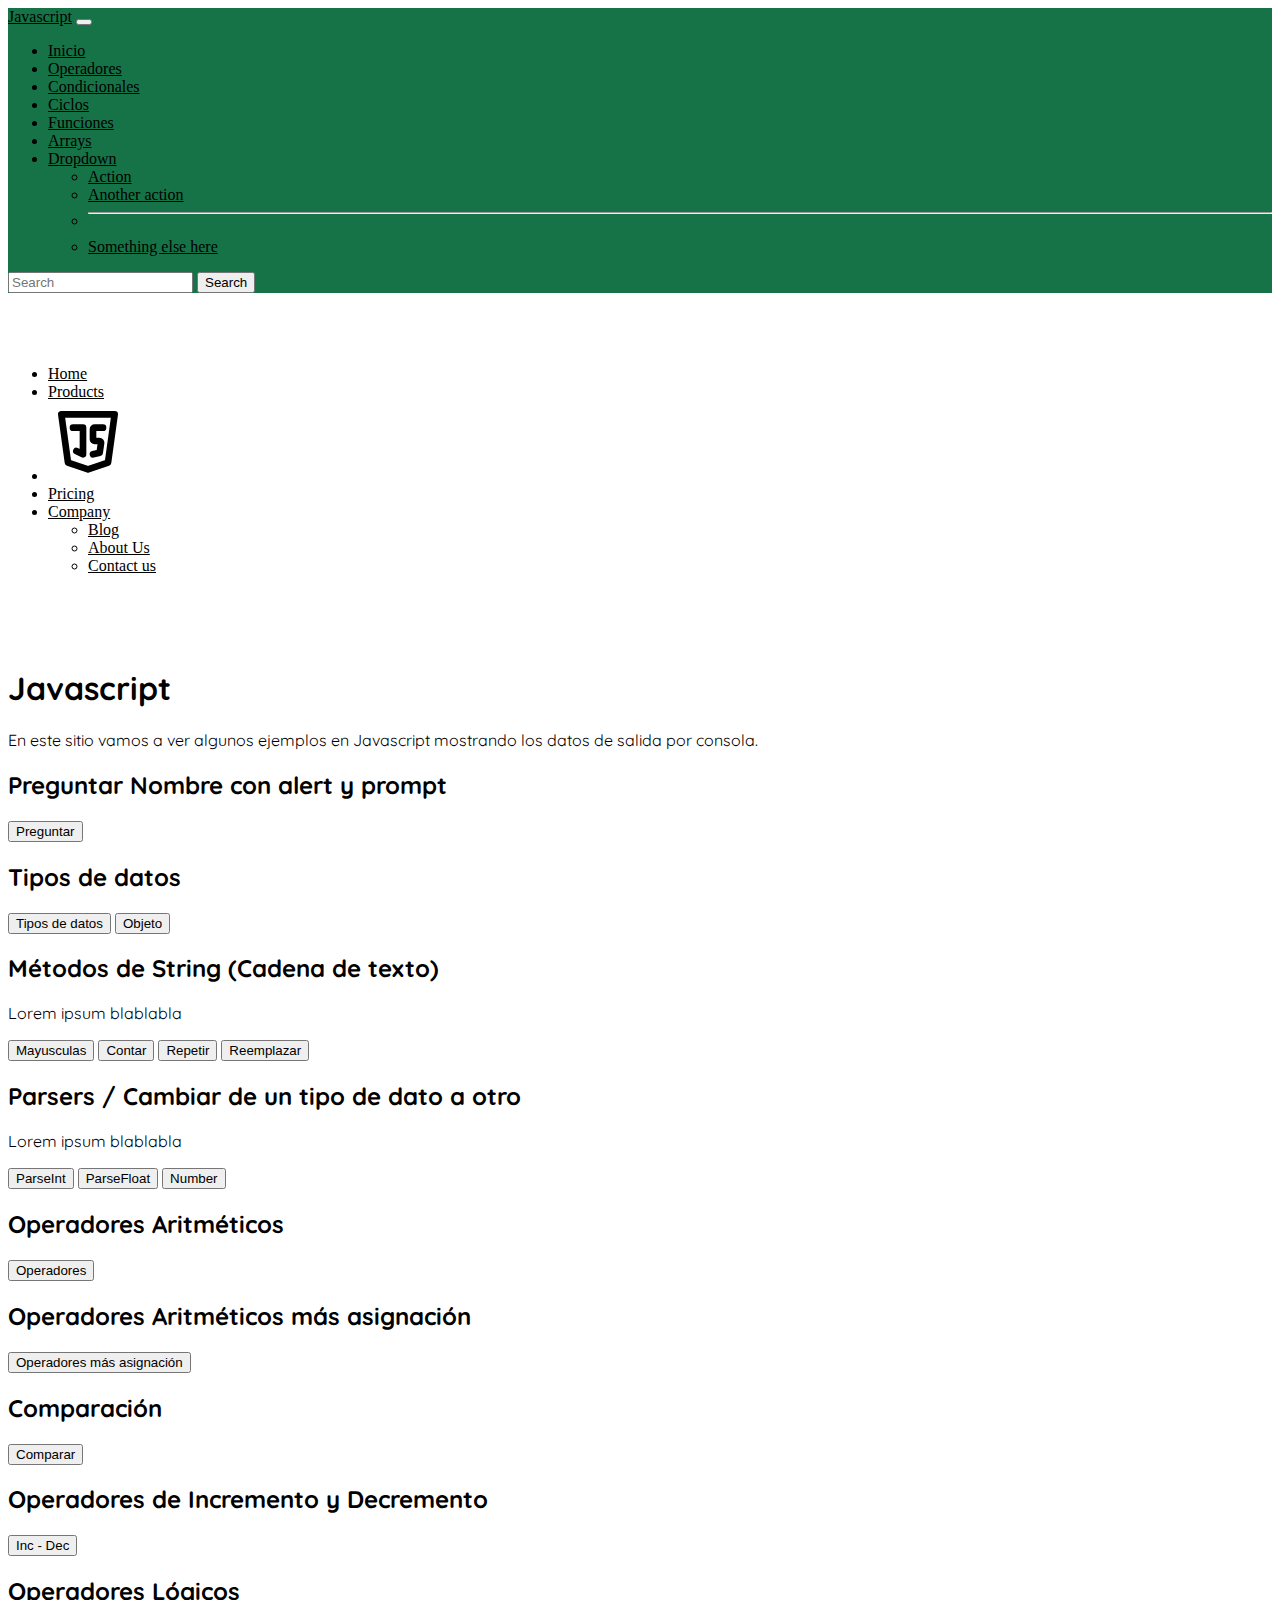
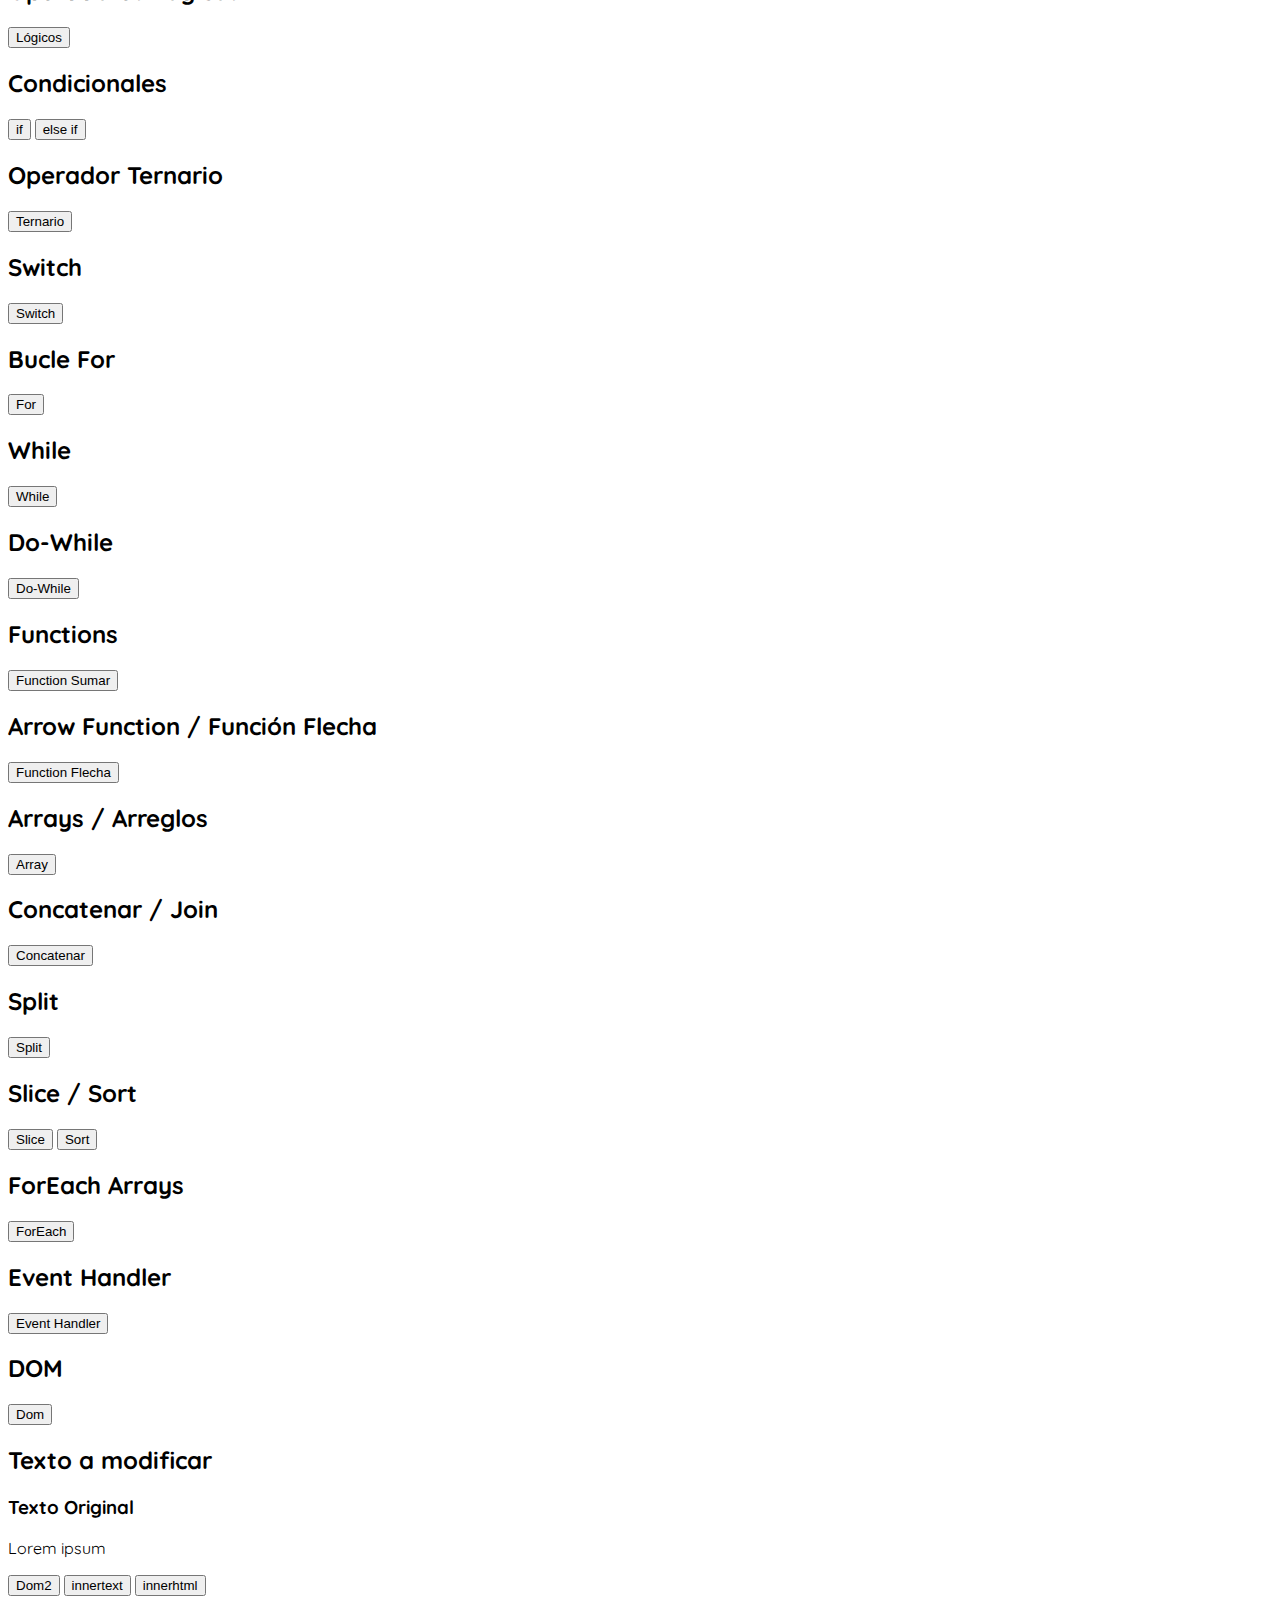
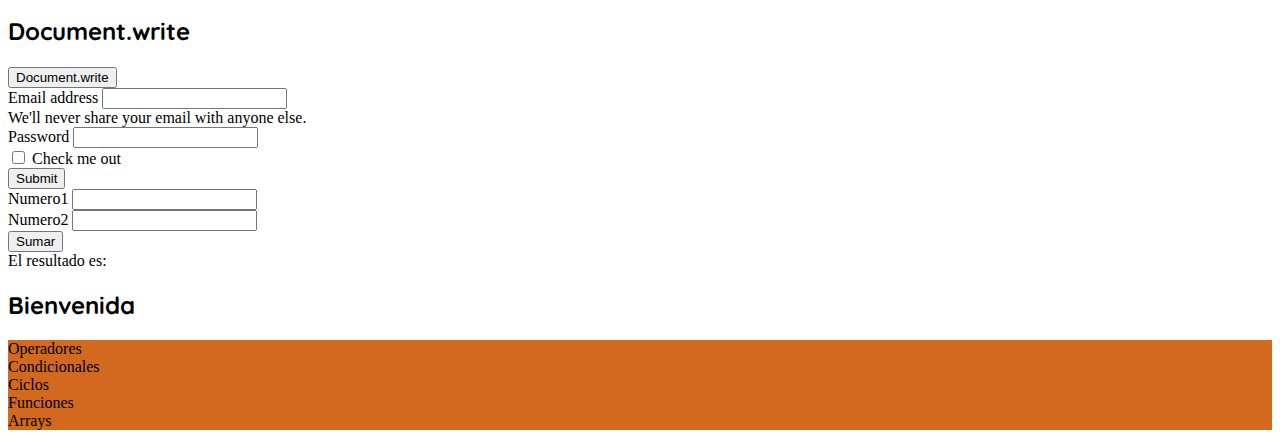
<file: index.html>
<!DOCTYPE html>
<html lang="es" data-bs-theme="dark">
<head>
  <meta charset="UTF-8">
  <meta name="viewport" content="width=device-width, initial-scale=1.0">
  <title>Javascript2</title>
  <link href="https://cdn.jsdelivr.net/npm/bootstrap@5.3.2/dist/css/bootstrap.min.css" rel="stylesheet" integrity="sha384-T3c6CoIi6uLrA9TneNEoa7RxnatzjcDSCmG1MXxSR1GAsXEV/Dwwykc2MPK8M2HN" crossorigin="anonymous">
  <link rel="stylesheet" href="assets/css/custom.css">
</head>
<body>

  <!-- Inicio Navbar -->

  <nav class="navbar fixed-top navbar-expand-lg" style="background-color: #157347;">
    <div class="container-fluid">
      <a class="navbar-brand" href="#">Javascript</a>
      <button class="navbar-toggler" type="button" data-bs-toggle="collapse" data-bs-target="#navbarSupportedContent" aria-controls="navbarSupportedContent" aria-expanded="false" aria-label="Toggle navigation">
        <span class="navbar-toggler-icon"></span>
      </button>
      <div class="collapse navbar-collapse" id="navbarSupportedContent">
        <ul class="navbar-nav me-auto mb-2 mb-lg-0">
          <li class="nav-item">
            <a class="nav-link active" aria-current="page" href="#">Inicio</a>
          </li>
          <li class="nav-item">
            <a class="nav-link" href="#operadores">Operadores</a>
          </li>
          <li class="nav-item">
            <a class="nav-link" href="#cond">Condicionales</a>
          </li>
          <li class="nav-item">
            <a class="nav-link" href="#ciclos">Ciclos</a>
          </li>
          <li class="nav-item">
            <a class="nav-link" href="#funciones">Funciones</a>
          </li>
          <li class="nav-item">
            <a class="nav-link" href="#arr">Arrays</a>
          </li>
          <li class="nav-item dropdown">
            <a class="nav-link dropdown-toggle" href="#" role="button" data-bs-toggle="dropdown" aria-expanded="false">
              Dropdown
            </a>
            <ul class="dropdown-menu">
              <li><a class="dropdown-item" href="#">Action</a></li>
              <li><a class="dropdown-item" href="#">Another action</a></li>
              <li><hr class="dropdown-divider"></li>
              <li><a class="dropdown-item" href="#">Something else here</a></li>
            </ul>
          </li>
        </ul>
        <form class="d-flex" role="search">
          <input class="form-control me-2" type="search" placeholder="Search" aria-label="Search">
          <button class="btn btn-outline-success" type="submit">Search</button>
        </form>
      </div>
    </div>
  </nav>
  <div style="height: 56px;"></div>
  <nav class="navbar navbar-expand-lg navbar-dark p-3 bg-success" id="headerNav">
    <div class="container-fluid">
      <div class=" collapse navbar-collapse" id="navbarNavDropdown">
        <ul class="navbar-nav mx-auto ">
          <li class="nav-item">
            <a class="nav-link mx-2 active" aria-current="page" href="#">Home</a>
          </li>
          <li class="nav-item">
            <a class="nav-link mx-2" href="#">Products</a>
          </li>
          <li class="nav-item d-none d-lg-block">
            <a class="nav-link mx-2" href="#">
              <img src="./assets/img/brand-javascript.svg" alt="logo javascript" style="height: 80px;"/>
            </a>
          </li>
          <li class="nav-item">
            <a class="nav-link mx-2" href="#">Pricing</a>
          </li>
          <li class="nav-item dropdown">
            <a class="nav-link mx-2 dropdown-toggle" href="#" id="navbarDropdownMenuLink" role="button" data-bs-toggle="dropdown" aria-expanded="false">
              Company
            </a>
            <ul class="dropdown-menu" aria-labelledby="navbarDropdownMenuLink">
              <li><a class="dropdown-item" href="#">Blog</a></li>
              <li><a class="dropdown-item" href="#">About Us</a></li>
              <li><a class="dropdown-item" href="#">Contact us</a></li>
            </ul>
          </li>
        </ul>
      </div>
    </div>
  </nav>

  <!-- Fin Navbar -->

  <div style="height: 56px;"></div>
  
  <section class="border border-success m-5 p-2 text-center">
    <h1 class="mb-4">Javascript</h1>
    <p class="h5 px-5">
      En este sitio vamos a ver algunos ejemplos en Javascript mostrando los datos de salida por consola.
    </p>
  </section>

  <section class="bg-primary-subtle border border-primary rounded-5 m-4 pt-2 pb-3 col-10 mx-auto text-center">
    <h2 class="mb-4">Preguntar Nombre con alert y prompt</h2>
    <button class="btn btn-primary" onclick="preguntarNombre()">Preguntar</button>
  </section>

  <section class="bg-primary-subtle border border-primary rounded-5 m-4 pt-2 pb-3 col-10 mx-auto text-center">
    <h2 class="mb-4">Tipos de datos</h2>
    <button class="btn btn-primary" onclick="noHaceNada()">Tipos de datos</button>
    <button class="btn btn-primary" onclick="tipoDatos()">Objeto</button>
  </section>

  <section class="bg-primary-subtle border border-primary rounded-5 m-4 pt-2 pb-3 col-10 mx-auto text-center">
    <h2 class="mb-4">Métodos de String (Cadena de texto)</h2>
    <p id="struno">Lorem ipsum blablabla</p>
    <button class="btn btn-primary" onclick="may()">Mayusculas</button>
    <button class="btn btn-primary" onclick="contar()">Contar</button>
    <button class="btn btn-primary" onclick="repetir()">Repetir</button>
    <button class="btn btn-primary" onclick="reemplazar()">Reemplazar</button>
  </section>

  <section class="bg-primary-subtle border border-primary m-4 pt-2 pb-3 col-10 mx-auto text-center">
    <h2 class="mb-4">Parsers / Cambiar de un tipo de dato a otro</h2>
    <p id="struno">Lorem ipsum blablabla</p>
    <button class="btn btn-primary" onclick="parint()">ParseInt</button>
    <button class="btn btn-primary" onclick="parFloat()">ParseFloat</button>
    <button class="btn btn-primary" onclick="numb()">Number</button>
  </section>

  <section id="operadores" class="bg-success-subtle border border-success m-4 pt-2 pb-3 col-10 mx-auto text-center">
    <h2 class="mb-4">Operadores Aritméticos</h2>
    <button class="btn btn-outline-success" onclick="oper()">Operadores</button>
  </section>

  <section class="bg-success-subtle border border-success rounded-5 m-4 pt-2 pb-3 col-10 mx-auto text-center">
    <h2 class="mb-4">Operadores Aritméticos más asignación</h2>
    <button class="btn btn-outline-success" onclick="opesig()">Operadores más asignación</button>
  </section>

  <section class="bg-success-subtle border border-success m-4 pt-2 pb-3 col-10 mx-auto text-center">
    <h2 class="mb-4">Comparación</h2>
    <button class="btn btn-outline-success" onclick="compar()">Comparar</button>
  </section>
  
  <section class="bg-success-subtle border border-success rounded-5 m-4 pt-2 pb-3 col-10 mx-auto text-center">
    <h2 class="mb-4">Operadores de Incremento y Decremento</h2>
    <button class="btn btn-outline-success" onclick="incdec()">Inc - Dec</button>
  </section>

  <section class="bg-success-subtle border border-success m-4 pt-2 pb-3 col-10 mx-auto text-center">
    <h2 id="cond" class="mb-4">Operadores Lógicos</h2>
    <button class="btn btn-outline-success" onclick="logic()">Lógicos</button>
  </section>

  <section class="border border-warning rounded-5 m-4 pt-2 pb-3 col-10 mx-auto text-center">
    <h2 class="mb-4">Condicionales</h2>
    <button class="btn btn-outline-warning" onclick="cond()">if</button>
    <button class="btn btn-outline-warning" onclick="cond2()">else if</button>
  </section>

  <section class="border border-warning m-4 pt-2 pb-3 col-10 mx-auto text-center">
    <h2 class="mb-4">Operador Ternario</h2>
    <button class="btn btn-outline-warning" onclick="tern()">Ternario</button>
  </section>

  <section class="border border-warning rounded-5 m-4 pt-2 pb-3 col-10 mx-auto text-center">
    <h2 id="ciclos" class="mb-4">Switch</h2>
    <button class="btn btn-outline-warning" onclick="switc()">Switch</button>
  </section>

  <section class="bg-primary-subtle border border-primary rounded-5 m-4 pt-2 pb-3 col-10 mx-auto text-center">
    <h2 class="mb-4">Bucle For</h2>
    <button class="btn btn-primary" onclick="fo()">For</button>
  </section>

  <section class="bg-primary-subtle border border-primary m-4 pt-2 pb-3 col-10 mx-auto text-center">
    <h2 class="mb-4">While</h2>
    <button class="btn btn-primary" onclick="wh()">While</button>
  </section>

  <section class="bg-primary-subtle border border-primary rounded-5 m-4 pt-2 pb-3 col-10 mx-auto text-center">
    <h2 id="funciones" class="mb-4">Do-While</h2>
    <button class="btn btn-primary" onclick="dwh()">Do-While</button>
  </section>

  <section class="bg-warning-subtle border border-warning m-4 pt-2 pb-3 col-10 mx-auto text-center">
    <h2 class="mb-4">Functions</h2>
    <button class="btn btn-outline-warning" onclick="fnc()">Function Sumar</button>
  </section>

  <section class="bg-warning-subtle border border-warning m-4 pt-2 pb-3 col-10 mx-auto text-center">
    <h2 id="arr" class="mb-4">Arrow Function / Función Flecha</h2>
    <button class="btn btn-outline-warning" onclick="arrowF()">Function Flecha</button>
  </section>

  <section class="bg-success-subtle border border-success rounded-5 m-4 pt-2 pb-3 col-10 mx-auto text-center">
    <h2 class="mb-4">Arrays / Arreglos</h2>
    <button class="btn btn-success" onclick="arra()">Array</button>
  </section>

  <section class="bg-success-subtle border border-success m-4 pt-2 pb-3 col-10 mx-auto text-center">
    <h2 class="mb-4">Concatenar / Join</h2>
    <button class="btn btn-success" onclick="conc()">Concatenar</button>
  </section>

  <section class="bg-success-subtle border border-success rounded-5 m-4 pt-2 pb-3 col-10 mx-auto text-center">
    <h2 class="mb-4">Split</h2>
    <button class="btn btn-success" onclick="spl()">Split</button>
  </section>

  <section class="bg-success-subtle border border-success m-4 pt-2 pb-3 col-10 mx-auto text-center">
    <h2 class="mb-4">Slice / Sort</h2>
    <button class="btn btn-success" onclick="slc()">Slice</button>
    <button class="btn btn-success" onclick="sor()">Sort</button>
  </section>

  <section class="bg-success-subtle border border-success m-4 pt-2 pb-3 col-10 mx-auto text-center">
    <h2 class="mb-4">ForEach Arrays</h2>
    <button class="btn btn-success" onclick="foreac()">ForEach</button>
  </section>

  <section class="bg-primary-subtle border border-primary rounded-5 m-4 pt-2 pb-3 col-10 mx-auto text-center">
    <h2 class="mb-4">Event Handler</h2>
    <button id="evhand" class="btn btn-primary">Event Handler</button>
  </section>

  <section class="bg-primary-subtle border border-primary rounded-5 m-4 pt-2 pb-3 col-10 mx-auto text-center">
    <h2 id="domid" class="mb-4">DOM</h2>
    <button class="btn btn-primary" onclick="domtest()">Dom</button>
  </section>

  <section class="bg-primary-subtle border border-primary rounded-5 m-4 pt-2 pb-3 col-10 mx-auto text-center">
    <h2 id="domcre" class="mb-4">Texto a modificar</h2>
    <h3 id="htres">Texto Original</h3>
    <div id = divcuatro>
      <p>Lorem ipsum</p>
    </div>
    <button class="btn btn-primary" onclick="domcreate()">Dom2</button>
    <button class="btn btn-primary" onclick="dominnertext()">innertext</button>
    <button class="btn btn-primary" onclick="dominnerhtml()">innerhtml</button>
  </section>
  
  <section class="bg-primary-subtle border border-primary rounded-5 m-4 pt-2 pb-3 col-10 mx-auto text-center">
    <h2 class="mb-4">Document.write</h2>
    <button class="btn btn-primary" onclick="docwrite()">Document.write</button>
  </section>

  <form class="col-8 mx-auto border border-primary rounded-5 p-3 m-3">
    <div class="mb-3">
      <label for="exampleInputEmail1" class="form-label">Email address</label>
      <input type="email" class="form-control" id="exampleInputEmail1" aria-describedby="emailHelp">
      <div id="emailHelp" class="form-text">We'll never share your email with anyone else.</div>
    </div>
    <div class="mb-3">
      <label for="exampleInputPassword1" class="form-label">Password</label>
      <input type="password" class="form-control" id="exampleInputPassword1">
    </div>
    <div class="mb-3 form-check">
      <input type="checkbox" class="form-check-input" id="exampleCheck1">
      <label class="form-check-label" for="exampleCheck1">Check me out</label>
    </div>
    <button type="button" onclick="extraer()" class="btn btn-primary">Submit</button>
  </form>

  <form class="col-8 mx-auto border border-primary rounded-5 p-3 m-3">
    <div class="mb-3">
      <label for="nro1" class="form-label">Numero1</label>
      <input type="number" class="form-control" id="nro1">
    </div>
    <div class="mb-3">
      <label for="nro2" class="form-label">Numero2</label>
      <input type="number" class="form-control" id="nro2">
    </div>
    <button type="button" onclick="calcular()" class="btn btn-primary">Sumar</button>

    <div>El resultado es: 
      <span id="resultado">
        
      </span>
    </div> 

  </form>

  <section class="bg-primary-subtle border border-primary rounded-5 m-4 pt-2 pb-3 col-10 mx-auto text-center">
    <h2 class="mb-4">Bienvenida</h2>
    <p id="parBienvenida">

    </p>
  </section>


  <!-- Footer -->
  <footer class="border border-success" style="background-color: chocolate;">
    <div class="row d-flex text-center fondo-footer text-light py-2 px-4 gap-2">
      <div class="col align-self-center mx-auto btn btn-success">
        Operadores
      </div>
      <div class="col align-self-center mx-auto btn btn-success">
        Condicionales
      </div>
      <div class="col align-self-center mx-auto btn btn-success">
        Ciclos
      </div>
      <div class="col align-self-center mx-auto btn btn-success">
        Funciones
      </div>
      <div class="col align-self-center mx-auto btn btn-success">
        Arrays
      </div>
    </div>
  </footer>

  <script src="assets/js/script.js"></script>
  <script src="https://cdn.jsdelivr.net/npm/bootstrap@5.3.2/dist/js/bootstrap.bundle.min.js" integrity="sha384-C6RzsynM9kWDrMNeT87bh95OGNyZPhcTNXj1NW7RuBCsyN/o0jlpcV8Qyq46cDfL" crossorigin="anonymous"></script>
</body>
</html>
</file>
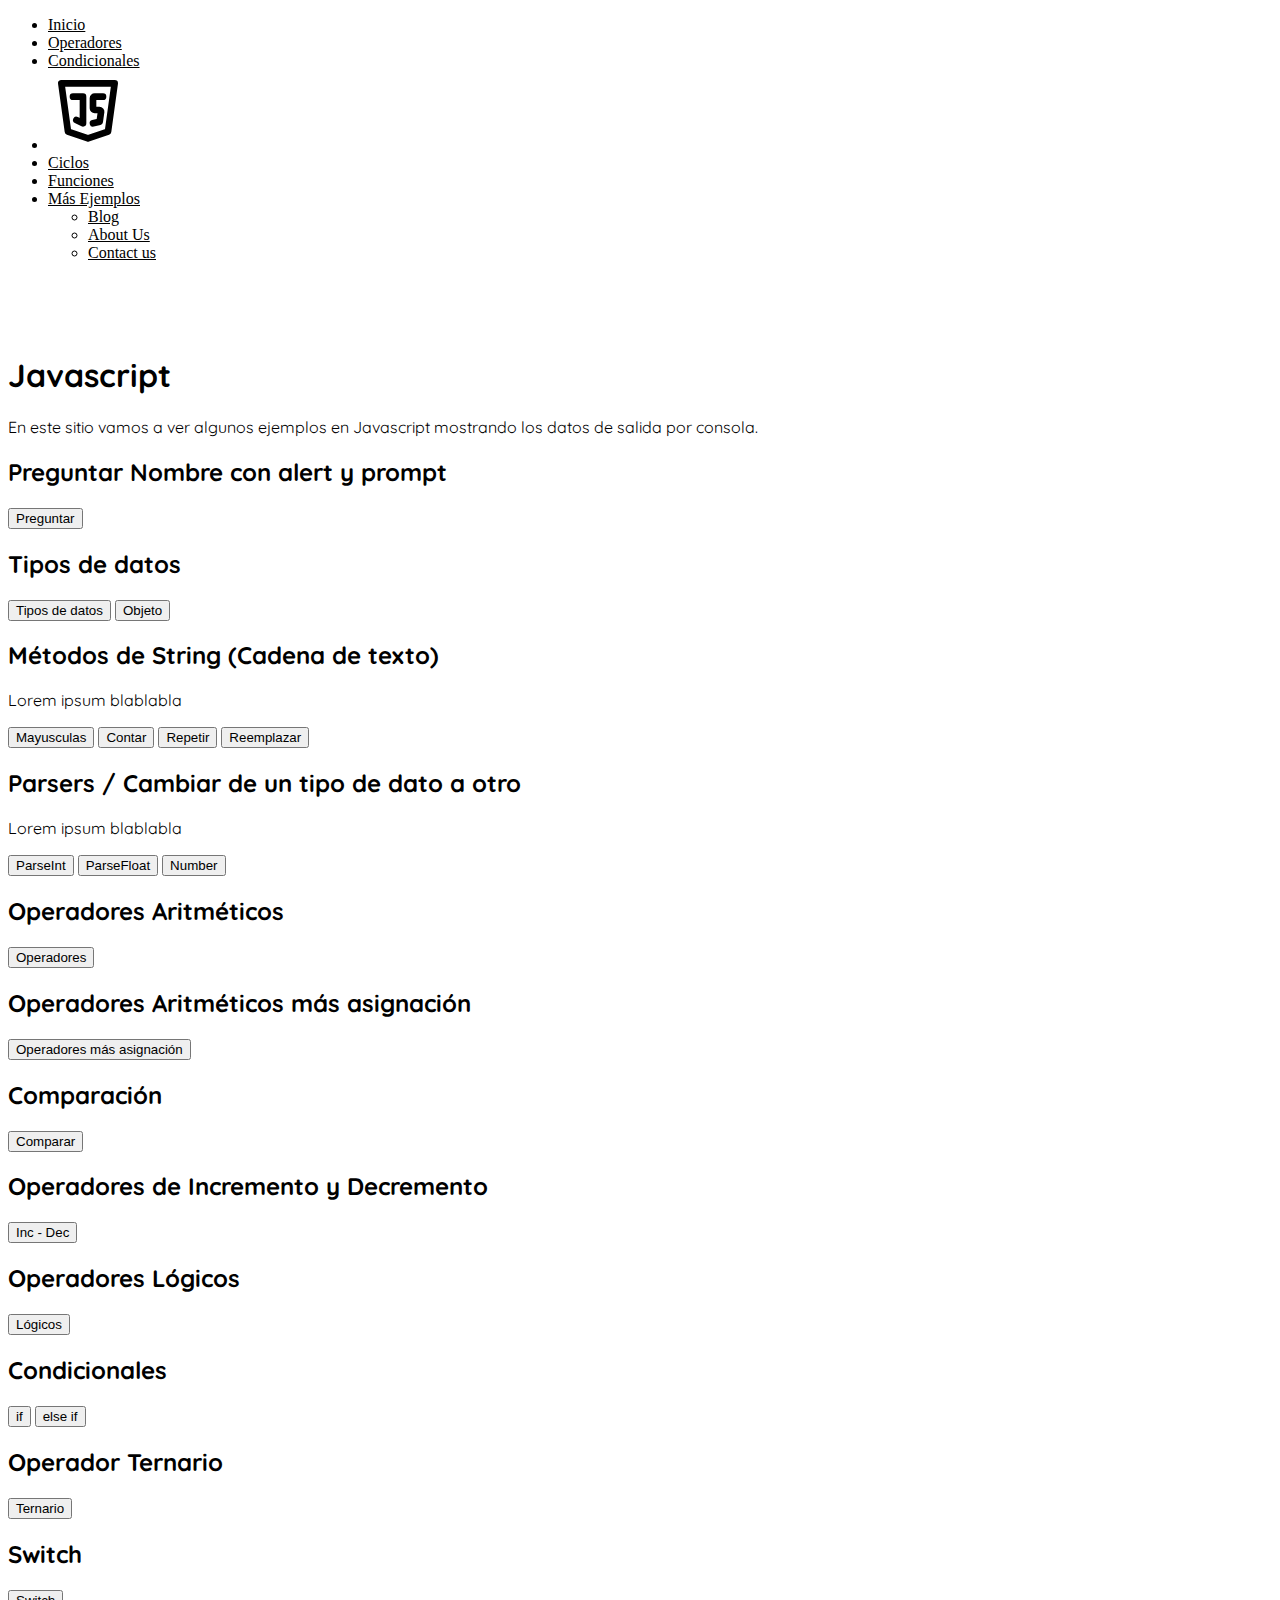
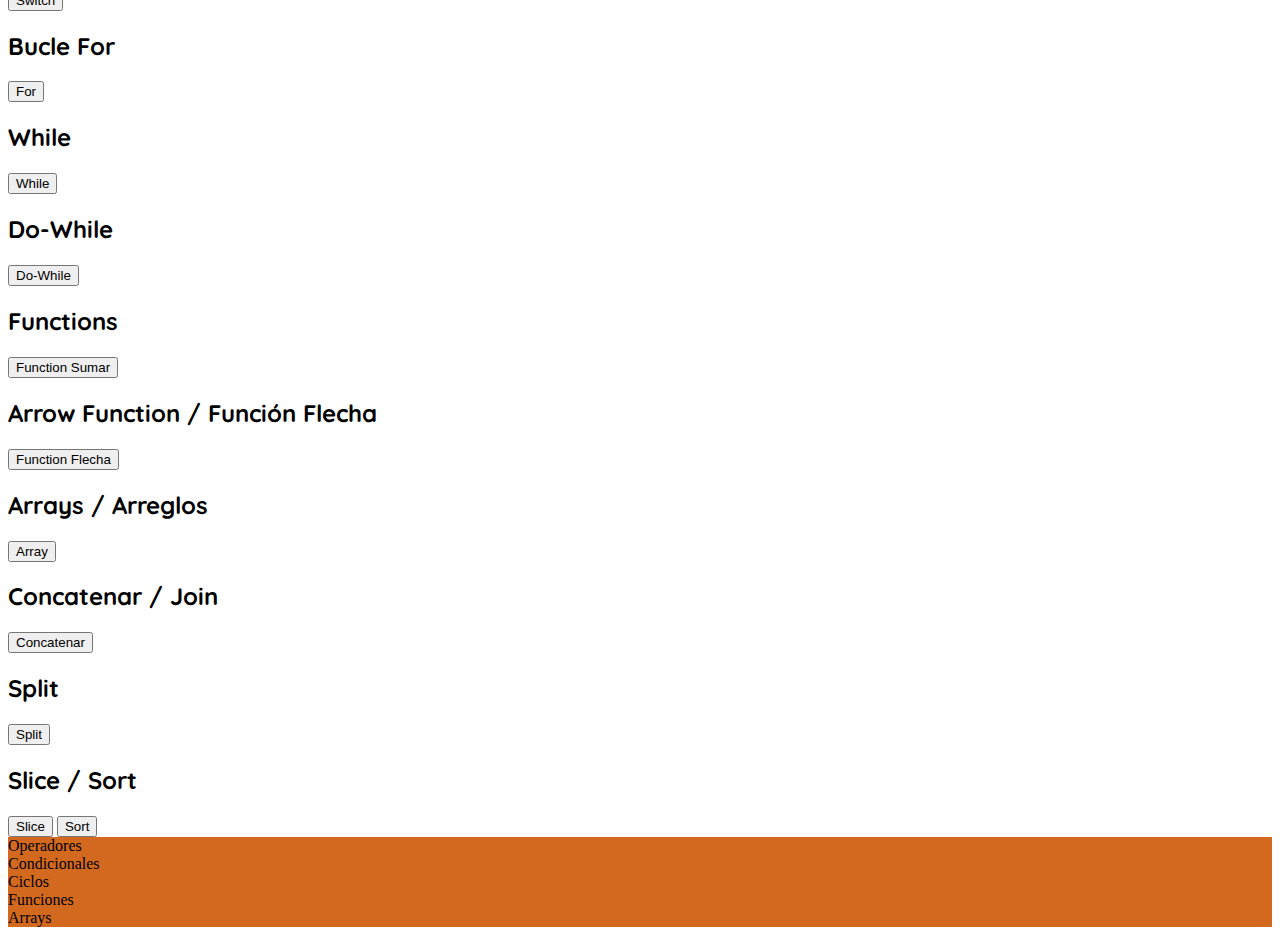
<file: menu.html>
<!DOCTYPE html>
<html lang="es" data-bs-theme="dark">
<head>
  <meta charset="UTF-8">
  <meta name="viewport" content="width=device-width, initial-scale=1.0">
  <title>Javascript2</title>
  <link href="https://cdn.jsdelivr.net/npm/bootstrap@5.3.2/dist/css/bootstrap.min.css" rel="stylesheet" integrity="sha384-T3c6CoIi6uLrA9TneNEoa7RxnatzjcDSCmG1MXxSR1GAsXEV/Dwwykc2MPK8M2HN" crossorigin="anonymous">
  <link rel="stylesheet" href="assets/css/custom.css">
</head>
<body>

  <!-- Inicio Navbar -->
  
  <nav class="navbar fixed-top navbar-expand-lg p-3 bg-success">
    <div class="container-fluid">
      <div class="collapse navbar-collapse" id="navbarSupportedContent">
        <ul class="navbar-nav mx-auto mb-2 mb-lg-0">
          <li class="nav-item">
            <a class="nav-link mx-2 active" aria-current="page" href="#">Inicio</a>
          </li>
          <li class="nav-item">
            <a class="nav-link mx-2" href="#operadores">Operadores</a>
          </li>
          <li class="nav-item">
            <a class="nav-link mx-2" href="#cond">Condicionales</a>
          </li>
          <li class="nav-item d-none d-lg-block">
            <a class="nav-link mx-2" href="#">
              <img src="./assets/img/brand-javascript.svg" alt="logo javascript" style="height: 80px;"/>
            </a>
          </li>
          <li class="nav-item">
            <a class="nav-link mx-2" href="#ciclos">Ciclos</a>
          </li>
          <li class="nav-item">
            <a class="nav-link mx-2" href="#funciones">Funciones</a>
          </li>
          <li class="nav-item dropdown">
            <a class="nav-link mx-2 dropdown-toggle" href="#" id="navbarDropdownMenuLink" role="button" data-bs-toggle="dropdown" aria-expanded="false">
              Más Ejemplos
            </a>
            <ul class="dropdown-menu" aria-labelledby="navbarDropdownMenuLink">
              <li><a class="dropdown-item" href="#">Blog</a></li>
              <li><a class="dropdown-item" href="#">About Us</a></li>
              <li><a class="dropdown-item" href="#">Contact us</a></li>
            </ul>
          </li>
        </ul>
      </div>
    </div>
  </nav>

  <!-- Fin Navbar -->

  <div style="height: 56px;"></div>
  
  <section class="border border-success m-5 p-2 text-center">
    <h1 class="mb-4">Javascript</h1>
    <p class="h5 px-5">
      En este sitio vamos a ver algunos ejemplos en Javascript mostrando los datos de salida por consola.
    </p>
  </section>

  <section class="bg-primary-subtle border border-primary rounded-5 m-4 pt-2 pb-3 col-10 mx-auto text-center">
    <h2 class="mb-4">Preguntar Nombre con alert y prompt</h2>
    <button class="btn btn-primary" onclick="preguntarNombre()">Preguntar</button>
  </section>

  <section class="bg-primary-subtle border border-primary rounded-5 m-4 pt-2 pb-3 col-10 mx-auto text-center">
    <h2 class="mb-4">Tipos de datos</h2>
    <button class="btn btn-primary" onclick="noHaceNada()">Tipos de datos</button>
    <button class="btn btn-primary" onclick="tipoDatos()">Objeto</button>
  </section>

  <section class="bg-primary-subtle border border-primary rounded-5 m-4 pt-2 pb-3 col-10 mx-auto text-center">
    <h2 class="mb-4">Métodos de String (Cadena de texto)</h2>
    <p id="struno">Lorem ipsum blablabla</p>
    <button class="btn btn-primary" onclick="may()">Mayusculas</button>
    <button class="btn btn-primary" onclick="contar()">Contar</button>
    <button class="btn btn-primary" onclick="repetir()">Repetir</button>
    <button class="btn btn-primary" onclick="reemplazar()">Reemplazar</button>
  </section>

  <section class="bg-primary-subtle border border-primary m-4 pt-2 pb-3 col-10 mx-auto text-center">
    <h2 class="mb-4">Parsers / Cambiar de un tipo de dato a otro</h2>
    <p id="struno">Lorem ipsum blablabla</p>
    <button class="btn btn-primary" onclick="parint()">ParseInt</button>
    <button class="btn btn-primary" onclick="parFloat()">ParseFloat</button>
    <button class="btn btn-primary" onclick="numb()">Number</button>
  </section>

  <section id="operadores" class="bg-success-subtle border border-success m-4 pt-2 pb-3 col-10 mx-auto text-center">
    <h2 class="mb-4">Operadores Aritméticos</h2>
    <button class="btn btn-outline-success" onclick="oper()">Operadores</button>
  </section>

  <section class="bg-success-subtle border border-success rounded-5 m-4 pt-2 pb-3 col-10 mx-auto text-center">
    <h2 class="mb-4">Operadores Aritméticos más asignación</h2>
    <button class="btn btn-outline-success" onclick="opesig()">Operadores más asignación</button>
  </section>

  <section class="bg-success-subtle border border-success m-4 pt-2 pb-3 col-10 mx-auto text-center">
    <h2 class="mb-4">Comparación</h2>
    <button class="btn btn-outline-success" onclick="compar()">Comparar</button>
  </section>
  
  <section class="bg-success-subtle border border-success rounded-5 m-4 pt-2 pb-3 col-10 mx-auto text-center">
    <h2 class="mb-4">Operadores de Incremento y Decremento</h2>
    <button class="btn btn-outline-success" onclick="incdec()">Inc - Dec</button>
  </section>

  <section class="bg-success-subtle border border-success m-4 pt-2 pb-3 col-10 mx-auto text-center">
    <h2 id="cond" class="mb-4">Operadores Lógicos</h2>
    <button class="btn btn-outline-success" onclick="logic()">Lógicos</button>
  </section>

  <section class="border border-warning rounded-5 m-4 pt-2 pb-3 col-10 mx-auto text-center">
    <h2 class="mb-4">Condicionales</h2>
    <button class="btn btn-outline-warning" onclick="cond()">if</button>
    <button class="btn btn-outline-warning" onclick="cond2()">else if</button>
  </section>

  <section class="border border-warning m-4 pt-2 pb-3 col-10 mx-auto text-center">
    <h2 class="mb-4">Operador Ternario</h2>
    <button class="btn btn-outline-warning" onclick="tern()">Ternario</button>
  </section>

  <section class="border border-warning rounded-5 m-4 pt-2 pb-3 col-10 mx-auto text-center">
    <h2 id="ciclos" class="mb-4">Switch</h2>
    <button class="btn btn-outline-warning" onclick="switc()">Switch</button>
  </section>

  <section class="bg-primary-subtle border border-primary rounded-5 m-4 pt-2 pb-3 col-10 mx-auto text-center">
    <h2 class="mb-4">Bucle For</h2>
    <button class="btn btn-primary" onclick="fo()">For</button>
  </section>

  <section class="bg-primary-subtle border border-primary m-4 pt-2 pb-3 col-10 mx-auto text-center">
    <h2 class="mb-4">While</h2>
    <button class="btn btn-primary" onclick="wh()">While</button>
  </section>

  <section class="bg-primary-subtle border border-primary rounded-5 m-4 pt-2 pb-3 col-10 mx-auto text-center">
    <h2 id="funciones" class="mb-4">Do-While</h2>
    <button class="btn btn-primary" onclick="dwh()">Do-While</button>
  </section>

  <section class="bg-warning-subtle border border-warning m-4 pt-2 pb-3 col-10 mx-auto text-center">
    <h2 class="mb-4">Functions</h2>
    <button class="btn btn-outline-warning" onclick="fnc()">Function Sumar</button>
  </section>

  <section class="bg-warning-subtle border border-warning m-4 pt-2 pb-3 col-10 mx-auto text-center">
    <h2 id="arr" class="mb-4">Arrow Function / Función Flecha</h2>
    <button class="btn btn-outline-warning" onclick="arrowF()">Function Flecha</button>
  </section>

  <section class="bg-success-subtle border border-success rounded-5 m-4 pt-2 pb-3 col-10 mx-auto text-center">
    <h2 class="mb-4">Arrays / Arreglos</h2>
    <button class="btn btn-success" onclick="arra()">Array</button>
  </section>

  <section class="bg-success-subtle border border-success m-4 pt-2 pb-3 col-10 mx-auto text-center">
    <h2 class="mb-4">Concatenar / Join</h2>
    <button class="btn btn-success" onclick="conc()">Concatenar</button>
  </section>

  <section class="bg-success-subtle border border-success rounded-5 m-4 pt-2 pb-3 col-10 mx-auto text-center">
    <h2 class="mb-4">Split</h2>
    <button class="btn btn-success" onclick="spl()">Split</button>
  </section>

  <section class="bg-success-subtle border border-success m-4 pt-2 pb-3 col-10 mx-auto text-center">
    <h2 class="mb-4">Slice / Sort</h2>
    <button class="btn btn-success" onclick="slc()">Slice</button>
    <button class="btn btn-success" onclick="sor()">Sort</button>
  </section>

  <footer class="border border-success" style="background-color: chocolate;">
    <div class="row d-flex text-center fondo-footer text-light py-2 px-4 gap-2">
      <div class="col align-self-center mx-auto btn btn-success">
        Operadores
      </div>
      <div class="col align-self-center mx-auto btn btn-success">
        Condicionales
      </div>
      <div class="col align-self-center mx-auto btn btn-success">
        Ciclos
      </div>
      <div class="col align-self-center mx-auto btn btn-success">
        Funciones
      </div>
      <div class="col align-self-center mx-auto btn btn-success">
        Arrays
      </div>
    </div>
  </footer>


  <script src="https://cdn.jsdelivr.net/npm/bootstrap@5.3.2/dist/js/bootstrap.bundle.min.js" integrity="sha384-C6RzsynM9kWDrMNeT87bh95OGNyZPhcTNXj1NW7RuBCsyN/o0jlpcV8Qyq46cDfL" crossorigin="anonymous"></script>
  <script src="assets/js/script.js"></script>
</body>
</html>
</file>
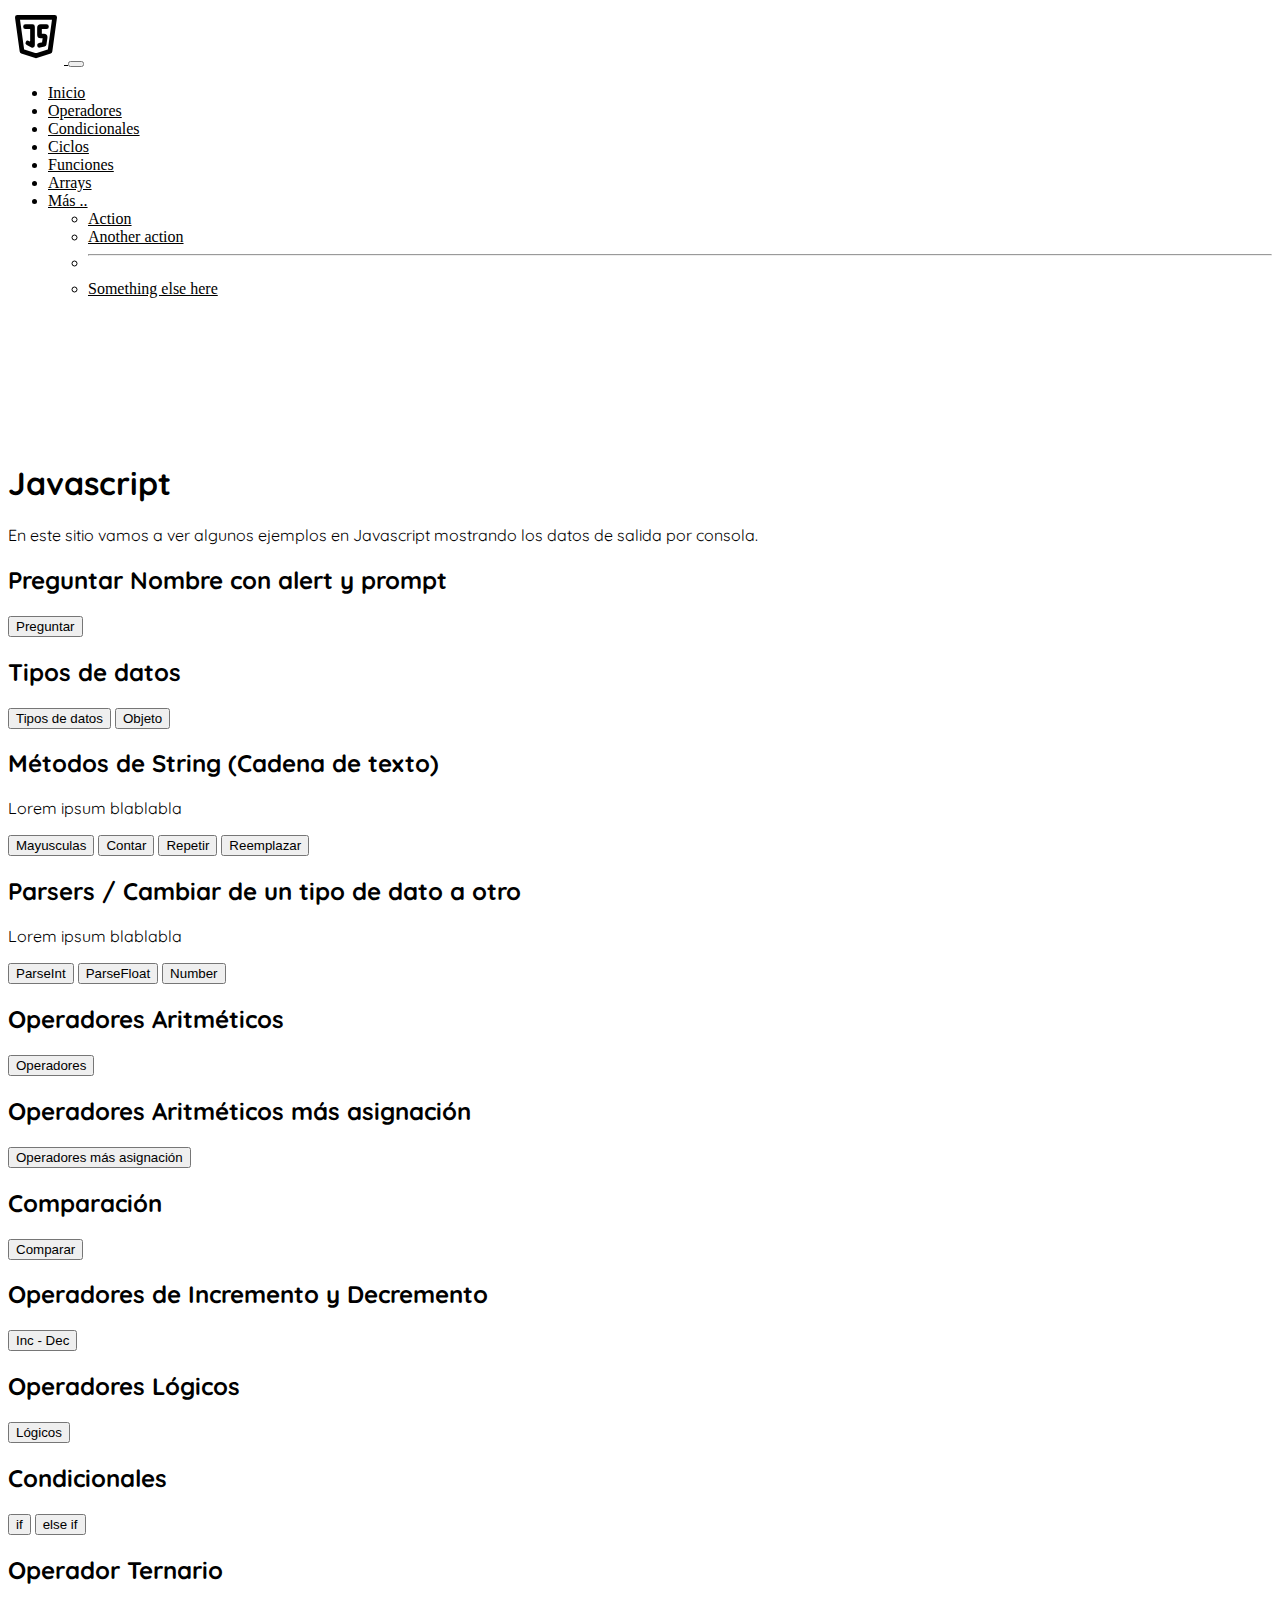
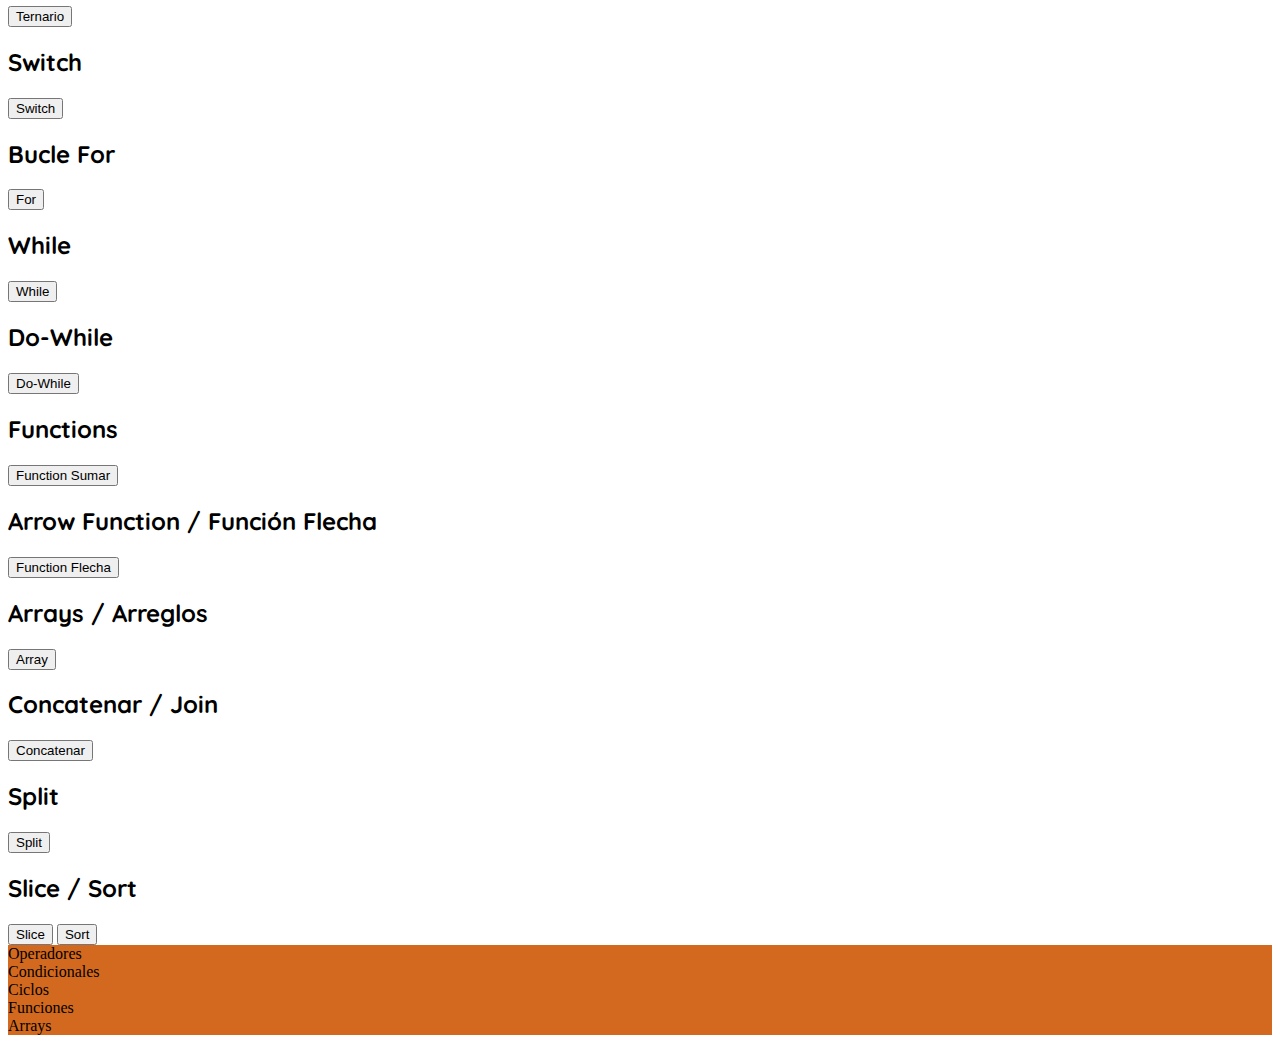
<file: menu2.html>
<!DOCTYPE html>
<html lang="es" data-bs-theme="dark">
<head>
  <meta charset="UTF-8">
  <meta name="viewport" content="width=device-width, initial-scale=1.0">
  <title>Javascript2</title>
  <link href="https://cdn.jsdelivr.net/npm/bootstrap@5.3.2/dist/css/bootstrap.min.css" rel="stylesheet" integrity="sha384-T3c6CoIi6uLrA9TneNEoa7RxnatzjcDSCmG1MXxSR1GAsXEV/Dwwykc2MPK8M2HN" crossorigin="anonymous">
  <link rel="stylesheet" href="assets/css/custom.css">
</head>
<body>

  <!-- Inicio Navbar -->

  <nav class="navbar fixed-top navbar-expand-lg p-3 bg-success">
    <div class="container-fluid">
      <a class="navbar-brand" href="#">
        <img src="./assets/img/brand-javascript.svg" alt="logo javascript" style="height: 56px;">
      </a>
      <button class="navbar-toggler" type="button" data-bs-toggle="collapse" data-bs-target="#navbarSupportedContent" aria-controls="navbarSupportedContent" aria-expanded="false" aria-label="Toggle navigation">
        <span class="navbar-toggler-icon"></span>
      </button>
      <div class="collapse navbar-collapse" id="navbarSupportedContent">
        <ul class="navbar-nav ms-auto mb-2 mb-lg-0">
          <li class="nav-item">
            <a class="nav-link active" aria-current="page" href="#">Inicio</a>
          </li>
          <li class="nav-item">
            <a class="nav-link" href="#operadores">Operadores</a>
          </li>
          <li class="nav-item">
            <a class="nav-link" href="#cond">Condicionales</a>
          </li>
          <li class="nav-item">
            <a class="nav-link" href="#ciclos">Ciclos</a>
          </li>
          <li class="nav-item">
            <a class="nav-link" href="#funciones">Funciones</a>
          </li>
          <li class="nav-item">
            <a class="nav-link" href="#arr">Arrays</a>
          </li>
          <li class="nav-item dropstart">
            <a class="nav-link dropdown-toggle" href="#" role="button" data-bs-toggle="dropdown" aria-expanded="false">
              Más ..
            </a>
            <ul class="dropdown-menu">
              <li><a class="dropdown-item" href="#">Action</a></li>
              <li><a class="dropdown-item" href="#">Another action</a></li>
              <li><hr class="dropdown-divider"></li>
              <li><a class="dropdown-item" href="#">Something else here</a></li>
            </ul>
          </li>
        </ul>
      </div>
    </div>
  </nav>
  <!-- Fin Navbar -->

  <div style="height: 128px;"></div>
  
  <section class=" bg-success rounded-5 border border-success m-5 p-2 text-center">
    <h1 class="mb-4">Javascript</h1>
    <p class="h5 px-5">
      En este sitio vamos a ver algunos ejemplos en Javascript mostrando los datos de salida por consola.
    </p>
  </section>

  <section class="bg-primary-subtle border border-primary rounded-5 m-4 pt-2 pb-3 col-10 mx-auto text-center">
    <h2 class="mb-4">Preguntar Nombre con alert y prompt</h2>
    <button class="btn btn-primary" onclick="preguntarNombre()">Preguntar</button>
  </section>

  <section class="bg-primary-subtle border border-primary rounded-5 m-4 pt-2 pb-3 col-10 mx-auto text-center">
    <h2 class="mb-4">Tipos de datos</h2>
    <button class="btn btn-primary" onclick="noHaceNada()">Tipos de datos</button>
    <button class="btn btn-primary" onclick="tipoDatos()">Objeto</button>
  </section>

  <section class="bg-primary-subtle border border-primary rounded-5 m-4 pt-2 pb-3 col-10 mx-auto text-center">
    <h2 class="mb-4">Métodos de String (Cadena de texto)</h2>
    <p id="struno">Lorem ipsum blablabla</p>
    <button class="btn btn-primary" onclick="may()">Mayusculas</button>
    <button class="btn btn-primary" onclick="contar()">Contar</button>
    <button class="btn btn-primary" onclick="repetir()">Repetir</button>
    <button class="btn btn-primary" onclick="reemplazar()">Reemplazar</button>
  </section>

  <section class="bg-primary-subtle border border-primary m-4 pt-2 pb-3 col-10 mx-auto text-center">
    <h2 class="mb-4">Parsers / Cambiar de un tipo de dato a otro</h2>
    <p id="struno">Lorem ipsum blablabla</p>
    <button class="btn btn-primary" onclick="parint()">ParseInt</button>
    <button class="btn btn-primary" onclick="parFloat()">ParseFloat</button>
    <button class="btn btn-primary" onclick="numb()">Number</button>
  </section>

  <section id="operadores" class="bg-success-subtle border border-success m-4 pt-2 pb-3 col-10 mx-auto text-center">
    <h2 class="mb-4">Operadores Aritméticos</h2>
    <button class="btn btn-outline-success" onclick="oper()">Operadores</button>
  </section>

  <section class="bg-success-subtle border border-success rounded-5 m-4 pt-2 pb-3 col-10 mx-auto text-center">
    <h2 class="mb-4">Operadores Aritméticos más asignación</h2>
    <button class="btn btn-outline-success" onclick="opesig()">Operadores más asignación</button>
  </section>

  <section class="bg-success-subtle border border-success m-4 pt-2 pb-3 col-10 mx-auto text-center">
    <h2 class="mb-4">Comparación</h2>
    <button class="btn btn-outline-success" onclick="compar()">Comparar</button>
  </section>
  
  <section class="bg-success-subtle border border-success rounded-5 m-4 pt-2 pb-3 col-10 mx-auto text-center">
    <h2 class="mb-4">Operadores de Incremento y Decremento</h2>
    <button class="btn btn-outline-success" onclick="incdec()">Inc - Dec</button>
  </section>

  <section class="bg-success-subtle border border-success m-4 pt-2 pb-3 col-10 mx-auto text-center">
    <h2 id="cond" class="mb-4">Operadores Lógicos</h2>
    <button class="btn btn-outline-success" onclick="logic()">Lógicos</button>
  </section>

  <section class="border border-warning rounded-5 m-4 pt-2 pb-3 col-10 mx-auto text-center">
    <h2 class="mb-4">Condicionales</h2>
    <button class="btn btn-outline-warning" onclick="cond()">if</button>
    <button class="btn btn-outline-warning" onclick="cond2()">else if</button>
  </section>

  <section class="border border-warning m-4 pt-2 pb-3 col-10 mx-auto text-center">
    <h2 class="mb-4">Operador Ternario</h2>
    <button class="btn btn-outline-warning" onclick="tern()">Ternario</button>
  </section>

  <section class="border border-warning rounded-5 m-4 pt-2 pb-3 col-10 mx-auto text-center">
    <h2 id="ciclos" class="mb-4">Switch</h2>
    <button class="btn btn-outline-warning" onclick="switc()">Switch</button>
  </section>

  <section class="bg-primary-subtle border border-primary rounded-5 m-4 pt-2 pb-3 col-10 mx-auto text-center">
    <h2 class="mb-4">Bucle For</h2>
    <button class="btn btn-primary" onclick="fo()">For</button>
  </section>

  <section class="bg-primary-subtle border border-primary m-4 pt-2 pb-3 col-10 mx-auto text-center">
    <h2 class="mb-4">While</h2>
    <button class="btn btn-primary" onclick="wh()">While</button>
  </section>

  <section class="bg-primary-subtle border border-primary rounded-5 m-4 pt-2 pb-3 col-10 mx-auto text-center">
    <h2 id="funciones" class="mb-4">Do-While</h2>
    <button class="btn btn-primary" onclick="dwh()">Do-While</button>
  </section>

  <section class="bg-warning-subtle border border-warning m-4 pt-2 pb-3 col-10 mx-auto text-center">
    <h2 class="mb-4">Functions</h2>
    <button class="btn btn-outline-warning" onclick="fnc()">Function Sumar</button>
  </section>

  <section class="bg-warning-subtle border border-warning m-4 pt-2 pb-3 col-10 mx-auto text-center">
    <h2 id="arr" class="mb-4">Arrow Function / Función Flecha</h2>
    <button class="btn btn-outline-warning" onclick="arrowF()">Function Flecha</button>
  </section>

  <section class="bg-success-subtle border border-success rounded-5 m-4 pt-2 pb-3 col-10 mx-auto text-center">
    <h2 class="mb-4">Arrays / Arreglos</h2>
    <button class="btn btn-success" onclick="arra()">Array</button>
  </section>

  <section class="bg-success-subtle border border-success m-4 pt-2 pb-3 col-10 mx-auto text-center">
    <h2 class="mb-4">Concatenar / Join</h2>
    <button class="btn btn-success" onclick="conc()">Concatenar</button>
  </section>

  <section class="bg-success-subtle border border-success rounded-5 m-4 pt-2 pb-3 col-10 mx-auto text-center">
    <h2 class="mb-4">Split</h2>
    <button class="btn btn-success" onclick="spl()">Split</button>
  </section>

  <section class="bg-success-subtle border border-success m-4 pt-2 pb-3 col-10 mx-auto text-center">
    <h2 class="mb-4">Slice / Sort</h2>
    <button class="btn btn-success" onclick="slc()">Slice</button>
    <button class="btn btn-success" onclick="sor()">Sort</button>
  </section>

  <footer class="border border-success" style="background-color: chocolate;">
    <div class="row d-flex text-center fondo-footer text-light py-2 px-4 gap-2">
      <div class="col align-self-center mx-auto btn btn-success">
        Operadores
      </div>
      <div class="col align-self-center mx-auto btn btn-success">
        Condicionales
      </div>
      <div class="col align-self-center mx-auto btn btn-success">
        Ciclos
      </div>
      <div class="col align-self-center mx-auto btn btn-success">
        Funciones
      </div>
      <div class="col align-self-center mx-auto btn btn-success">
        Arrays
      </div>
    </div>
  </footer>

  <script src="assets/js/script.js"></script>
  <script src="https://cdn.jsdelivr.net/npm/bootstrap@5.3.2/dist/js/bootstrap.bundle.min.js" integrity="sha384-C6RzsynM9kWDrMNeT87bh95OGNyZPhcTNXj1NW7RuBCsyN/o0jlpcV8Qyq46cDfL" crossorigin="anonymous"></script>
</body>
</html>
</file>
<file: assets/css/custom.css>
@import url('https://fonts.googleapis.com/css2?family=Quicksand:wght@300;400;500;600;700&display=swap');

section {
  font-family: 'Quicksand', Tahoma, Verdana, sans-serif!important;
  font: 1rem/1.5 var(--bs-font-sans-serif);
}

a {
  color: var(--bs-blue);
}
</file>
